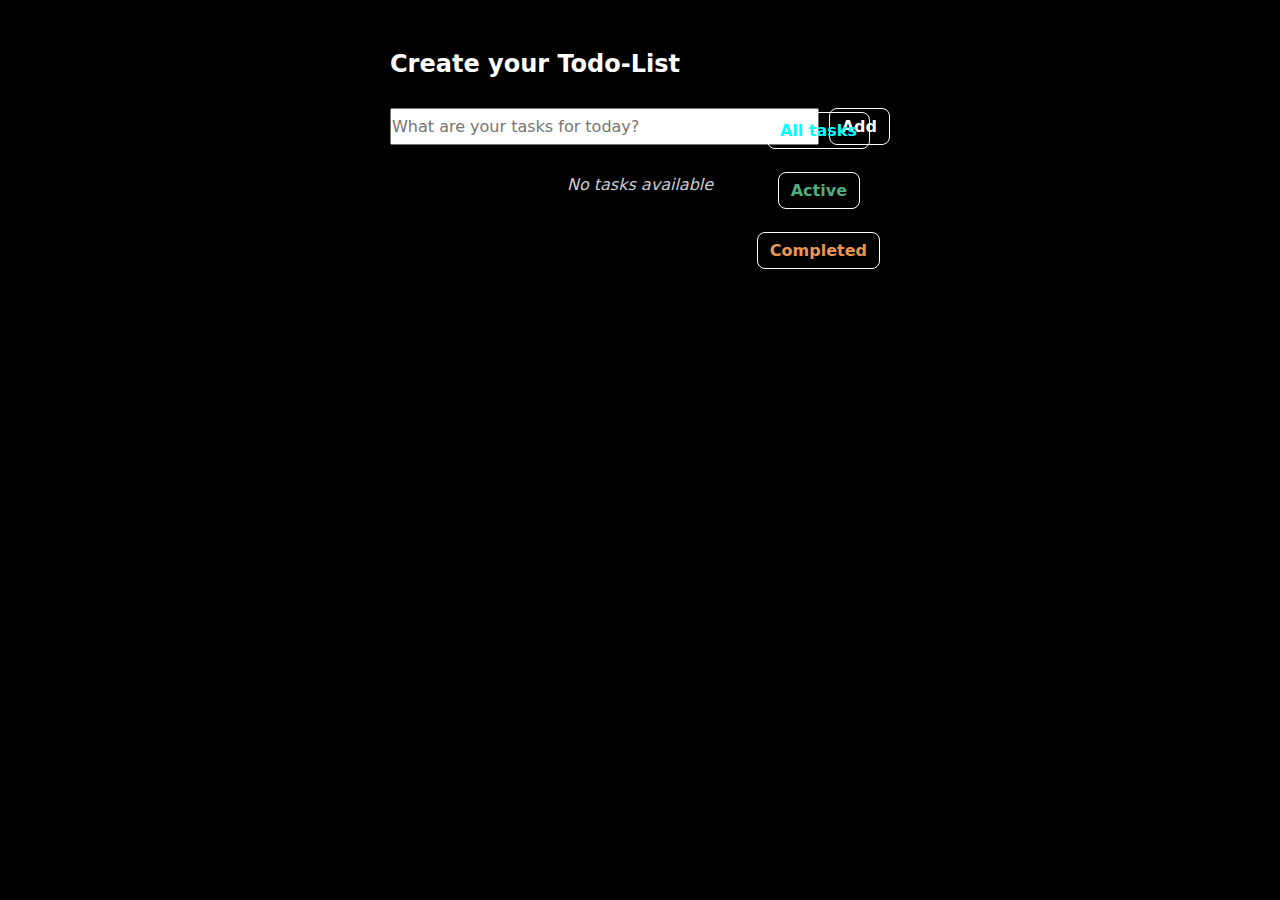
<file: Ex1/index.html>
<!DOCTYPE html>
<html lang="en">
  <head>
    <meta charset="UTF-8" />
    <meta name="viewport" content="width=device-width, initial-scale=1.0" />
    <title>Todo App</title>
    <link rel="stylesheet" href="styles.css" />
  </head>
  <body>
    <main>
      <h1 class="page-heading">Create your Todo-List</h1>

      <form action="" class="todo-form">
        <input
          type="text"
          id="todo-input"
          class="input"
          placeholder="What are your tasks for today?"
          spellcheck="false"
        />
        <button id="submit" class="submit-btn">Add</button>
      </form>
      <button id="allTask" class="submit-btn">All tasks</button>
      <button id="doneList" class="submit-btn">Completed</button>
      <button id="activeList" class="submit-btn">Active</button>

      <ul id="task-list" class="task-list"></ul>
    </main>
    <script src="ex.js"></script>
  </body>
</html>
</file>
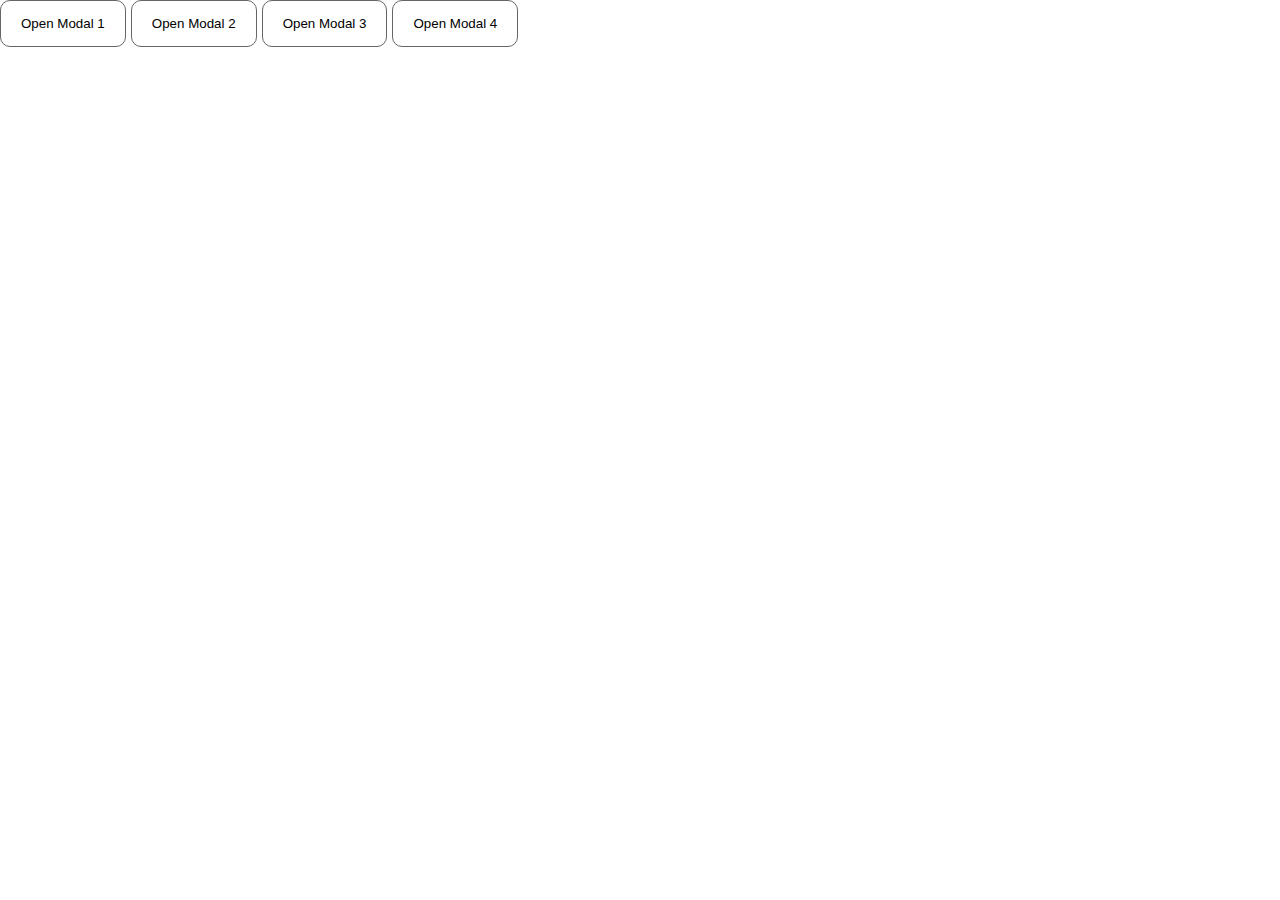
<file: Ex10/index.html>
<!DOCTYPE html>
<html lang="en">
  <head>
    <meta charset="UTF-8" />
    <meta name="viewport" content="width=device-width, initial-scale=1.0" />
    <title>Document</title>
    <link rel="stylesheet" href="style.css" />
  </head>
  <body>
    <main>
      <button id="btn-1" class="btn">Open Modal 1</button>
      <button id="btn-2" class="btn">Open Modal 2</button>
      <button id="btn-3" class="btn">Open Modal 3</button>
      <button id="btn-4" class="btn">Open Modal 4</button>
    </main>
    <template id="modal-1" class="modal">
      <h1>
        Lorem ipsum dolor sit, amet consectetur adipisicing elit. Vero vel, hic
        non officiis eligendi laboriosam incidunt, magni debitis, minus porro
        nobis voluptates! Quia, natus. Sed, consectetur molestias. Sit, eius
        repellendus!
      </h1>
      <a href="">Lorem ipsum dolor sit amet.</a>
    </template>
    <template id="modal-2" class="modal">
      <h1>
        Lorem ipsum dolor sit, amet consectetur adipisicing elit. Vero vel, hic
        non officiis eligendi laboriosam incidunt, magni debitis, minus porro
        nobis voluptates! Quia, natus. Sed, consectetur molestias. Sit, eius
        repellendus!
      </h1>
      <a href="">Lorem ipsum dolor sit amet.</a>
    </template>
    <template id="modal-3" class="modal">
      <h1>
        Lorem ipsum dolor sit, amet consectetur adipisicing elit. Vero vel, hic
        non officiis eligendi laboriosam incidunt, magni debitis, minus porro
        nobis voluptates! Quia, natus. Sed, consectetur molestias. Sit, eius
        repellendus!
      </h1>
      <a href="">Lorem ipsum dolor sit amet.</a>
    </template>
    <template id="modal-4" class="modal">
      <h1>
        Lorem ipsum dolor sit, amet consectetur adipisicing elit. Vero vel, hic
        non officiis eligendi laboriosam incidunt, magni debitis, minus porro
        nobis voluptates! Quia, natus. Sed, consectetur molestias. Sit, eius
        repellendus!
      </h1>
      <a href="">Lorem ipsum dolor sit amet.</a>
    </template>
    <script src="ex.js"></script>
  </body>
</html>
</file>
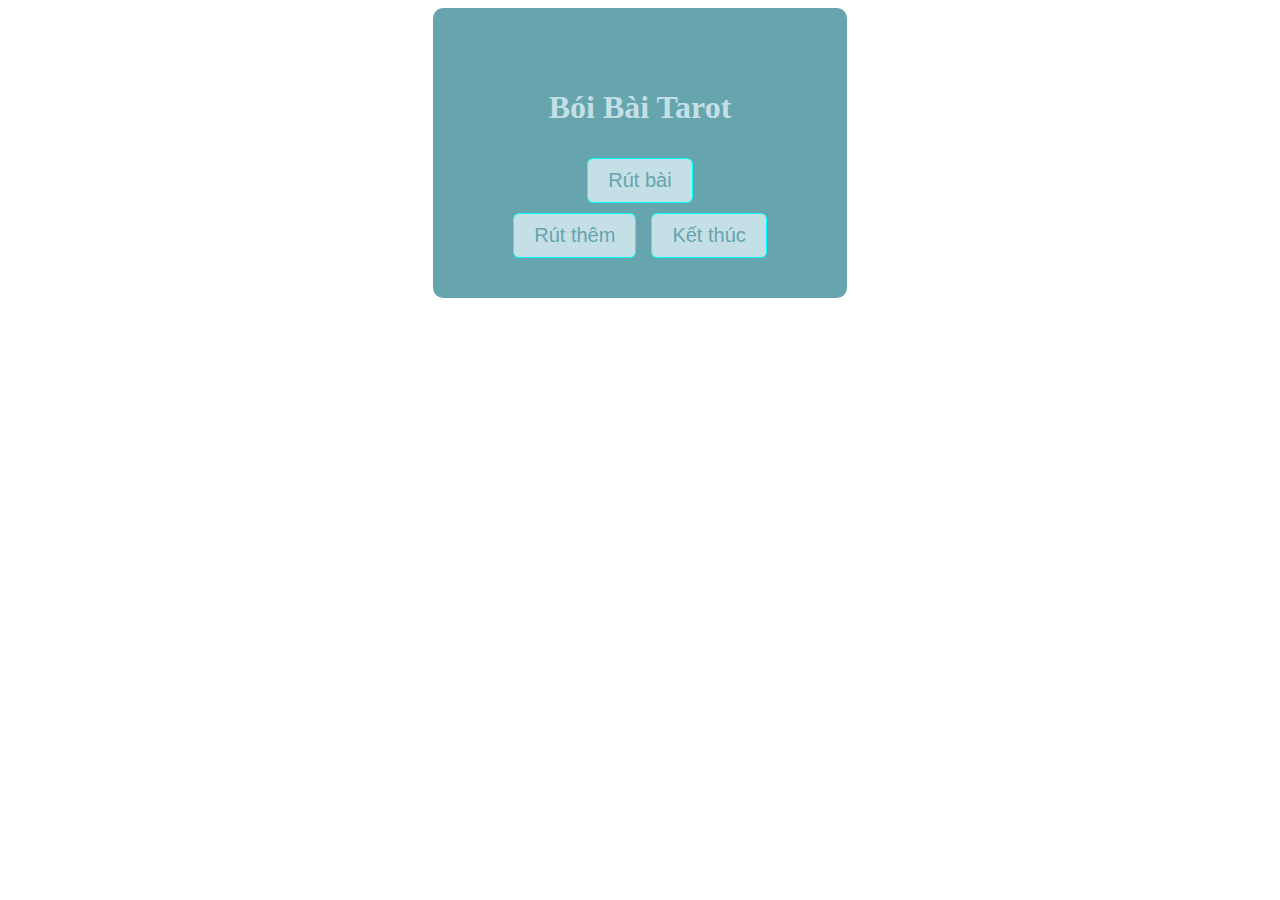
<file: Ex3/index.html>
<!DOCTYPE html>
<html lang="en">
  <head>
    <meta charset="UTF-8" />
    <meta name="viewport" content="width=device-width, initial-scale=1.0" />
    <title>Document</title>
    <style>
      .body {
        background-color: #003b46;
      }
      .container {
        display: flex;
        justify-content: center;
        align-items: center;
        height: auto;
      }
      .box {
        padding: 40px 80px;
        background-color: white;
        text-align: center;
        /* padding: 20px; */
        border-radius: 10px;
        background-color: #66a5ad;
        color: #c4dfe6;
      }
      .title {
        padding-top: 20px;
      }
      .btn {
        cursor: pointer;
        margin-top: 10px;
        font-size: 20px;
        padding: 10px 20px;
        border-radius: 6px;
        border: #003b46;
        background-color: #c4dfe6;
        color: #66a5ad;
        border: 1px solid aqua;
      }
      .sub-title {
        margin-top: 30px;
      }
      .desc {
        font-size: 20px;
      }
      .new-card {
        margin: 20px;
        padding: 5px;
        background-color: #c4dfe6;
        color: #003b46;
        border-radius: 10px;
        width: 300px;
        height: auto;
      }
      .btn-more {
        margin-right: 15px;
      }
    </style>
  </head>
  <body>
    <script src="ex.js"></script>
  </body>
</html>
</file>
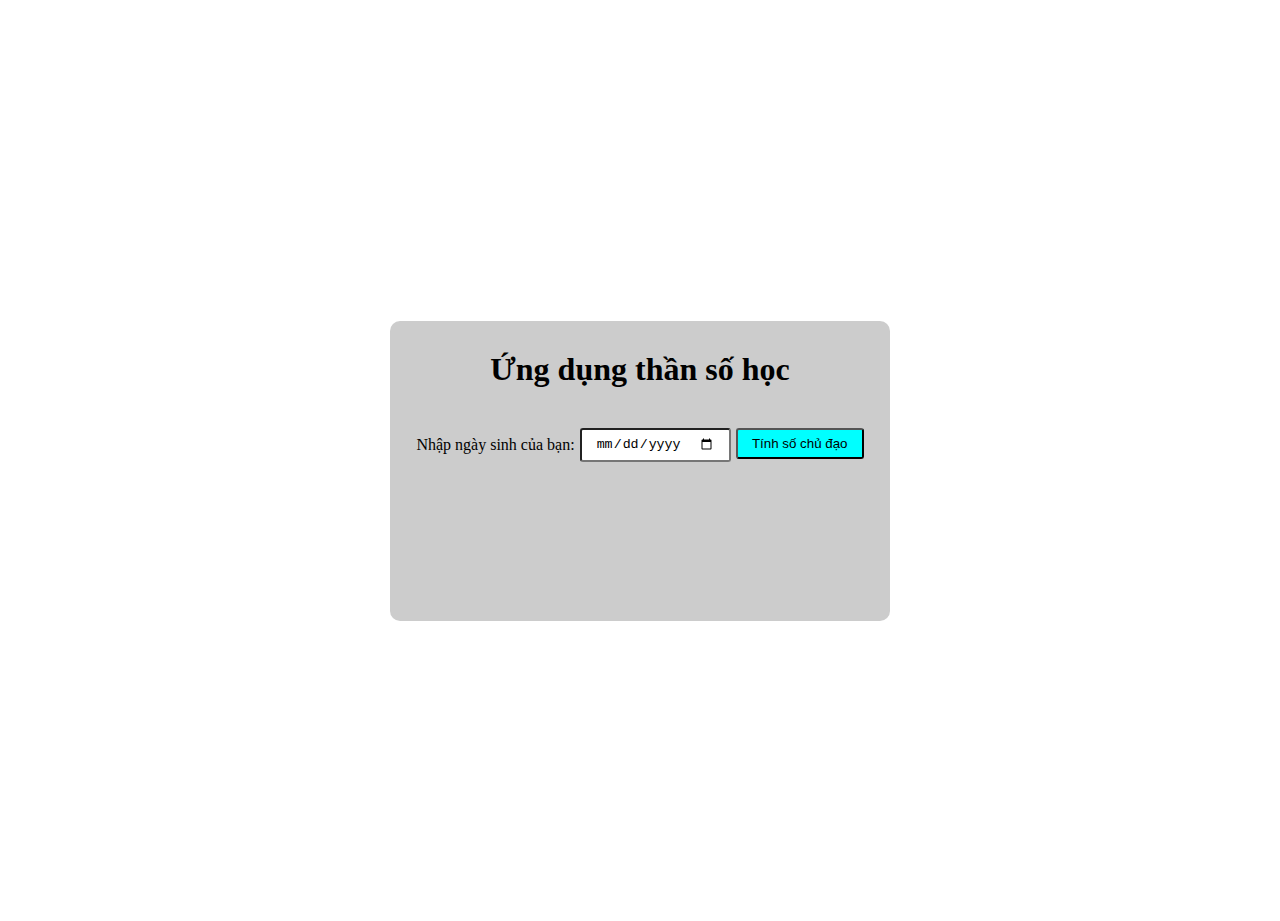
<file: Ex4/index.html>
<!DOCTYPE html>
<html lang="en">
  <head>
    <meta charset="UTF-8" />
    <meta name="viewport" content="width=device-width, initial-scale=1.0" />
    <title>Document</title>
    <style>
      body,
      html {
        height: 100%;
        margin: 0;
        display: block;
        text-align: center;
      }
      .container {
        width: 500px;
        height: 300px;
        background-color: #ccc;
        margin: 0 auto;
        position: relative;
        top: 50%;
        transform: translateY(-50%);
        border-radius: 10px;
      }
      .title {
        padding-top: 30px;
      }
      .content {
        display: flex;
        justify-content: center;
        align-items: center;
        padding: 10px 0;
      }
      .btn {
        cursor: pointer;
        background-color: aqua;
        border-radius: 3px;
        padding: 6px 14px;
      }
      .input {
        margin: 0 5px;
        padding: 6px 14px;
        border-radius: 3px;
      }
      .sub-title {
        font-size: 18px;
      }
    </style>
  </head>
  <body>
    <script src="ex.js"></script>
  </body>
</html>
</file>
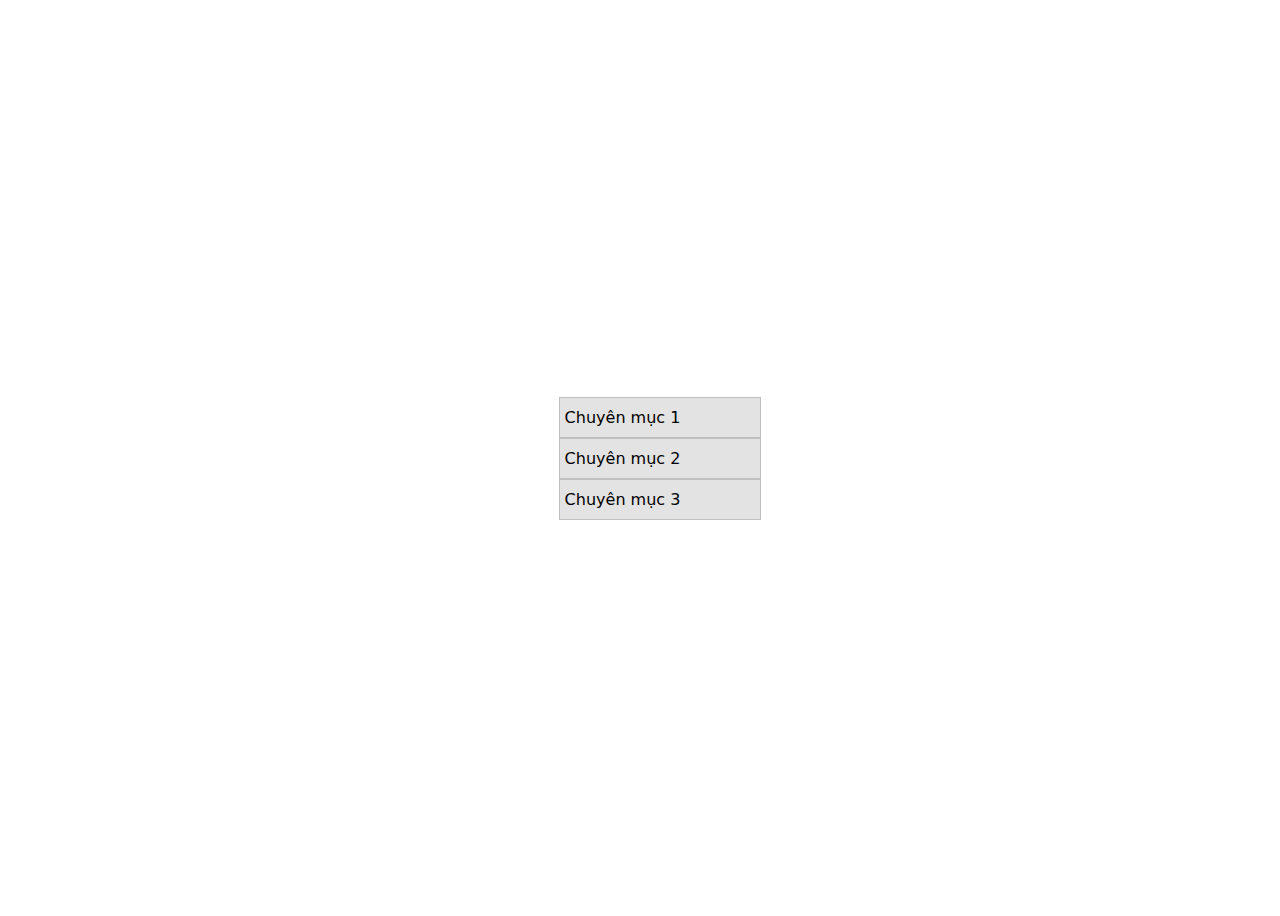
<file: Ex5/index.html>
<!DOCTYPE html>
<html lang="en">
  <head>
    <meta charset="UTF-8" />
    <meta name="viewport" content="width=device-width, initial-scale=1.0" />
    <title>Document</title>
    <link rel="stylesheet" href="style.css" />
  </head>
  <body>
    <script src="ex.js"></script>
  </body>
</html>
</file>
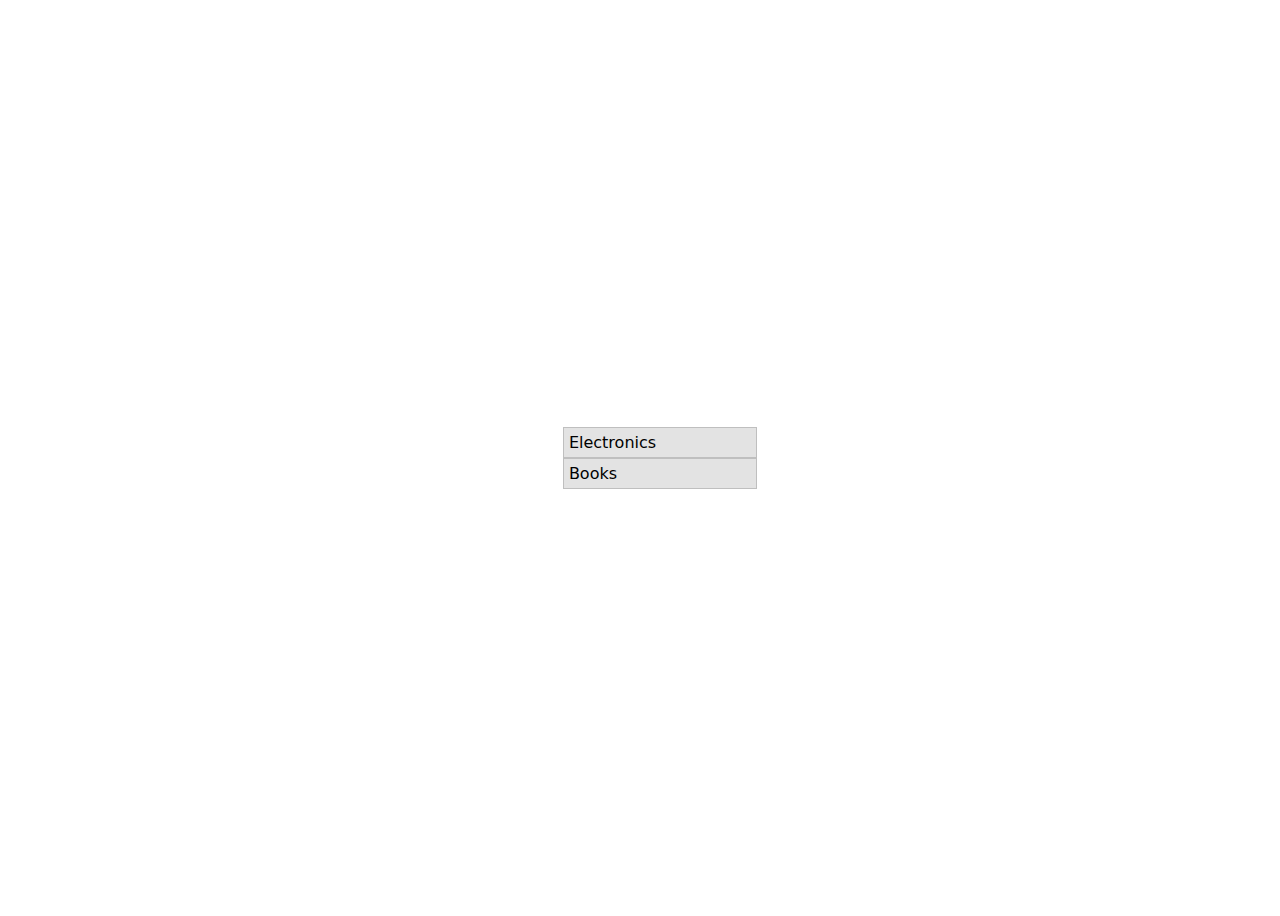
<file: Ex6/index.html>
<!DOCTYPE html>
<html lang="en">
  <head>
    <meta charset="UTF-8" />
    <meta name="viewport" content="width=device-width, initial-scale=1.0" />
    <title>Document</title>
    <link rel="stylesheet" href="style.css">
  </head>
    <script src="ex.js"></script>
  </body>
</html>
</file>
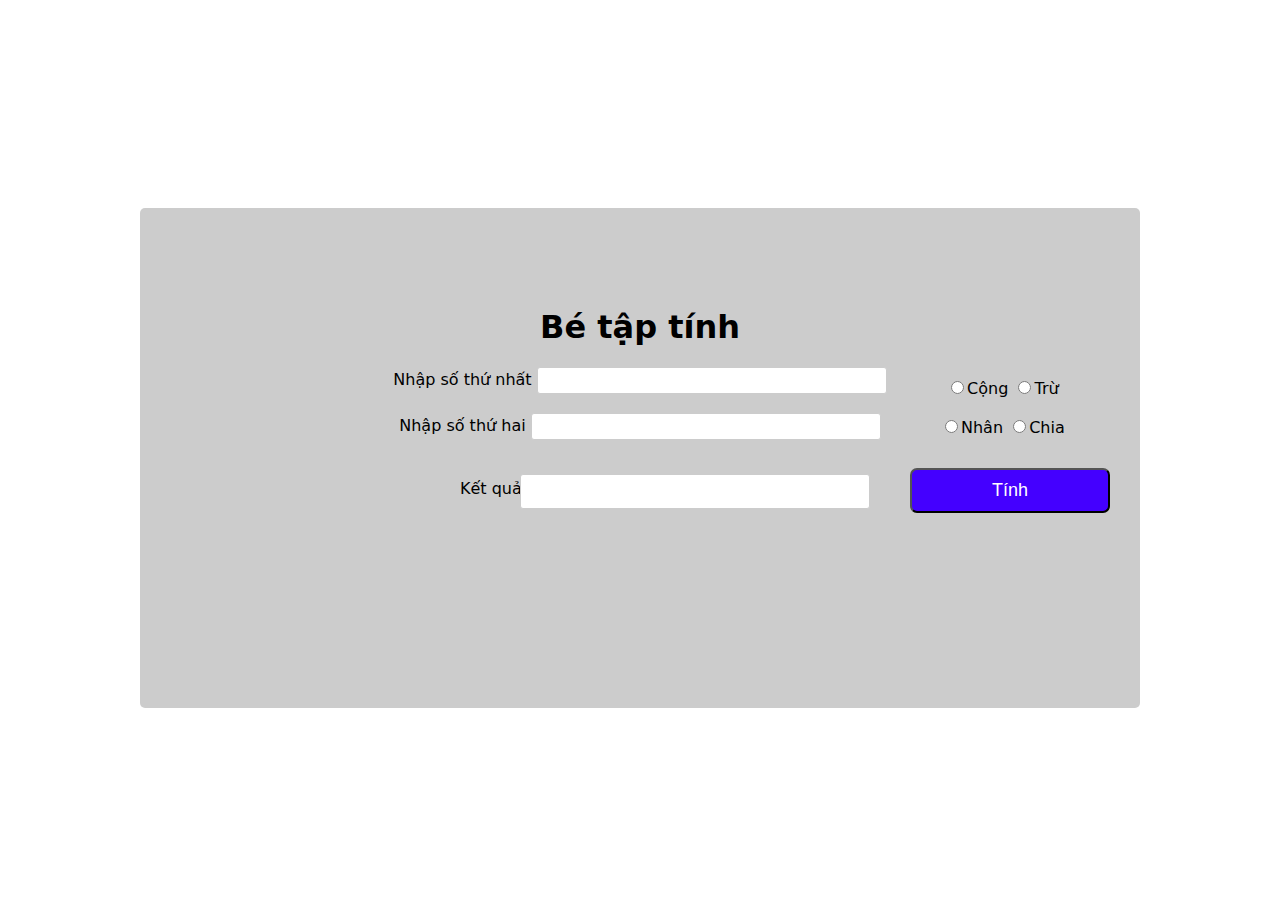
<file: Ex7/index.html>
<!DOCTYPE html>
<html lang="vi">
  <head>
    <meta charset="UTF-8" />
    <meta name="viewport" content="width=device-width, initial-scale=1.0" />
    <title>Bé tập tính</title>
    <link rel="stylesheet" href="style.css" />
  </head>
  <body>
    <div class="container">
      <h1 class="title">Bé tập tính</h1>
      <form class="todo-form" id="calcForm">
        <label for="so1">Nhập số thứ nhất</label>
        <input
          class="inputCss todo-input"
          type="number"
          id="so1"
          name="so1"
          required
        /><br /><br />
        <label for="so2">Nhập số thứ hai</label>
        <input
          class="inputCss todo-input"
          type="number"
          id="so2"
          name="so2"
          required
        /><br /><br />

        <div class="operations-List">
          <input
            type="radio"
            class="operation"
            name="operation"
            value="+"
            required
          />Cộng
          <input type="radio" class="operation" name="operation" value="-" />Trừ
          <br /><br />
          <input
            type="radio"
            class="operation"
            name="operation"
            value="*"
          />Nhân
          <input
            type="radio"
            class="operation"
            name="operation"
            value="/"
          />Chia <br /><br />
        </div>

        <button type="submit" class="btn" id="calc">Tính</button>
      </form>
      <div class="result-container">
        <p class="result-text">Kết quả:</p>
        <p class="result" id="result"></p>
      </div>
    </div>
    <script src="ex.js"></script>
  </body>
</html>
</file>
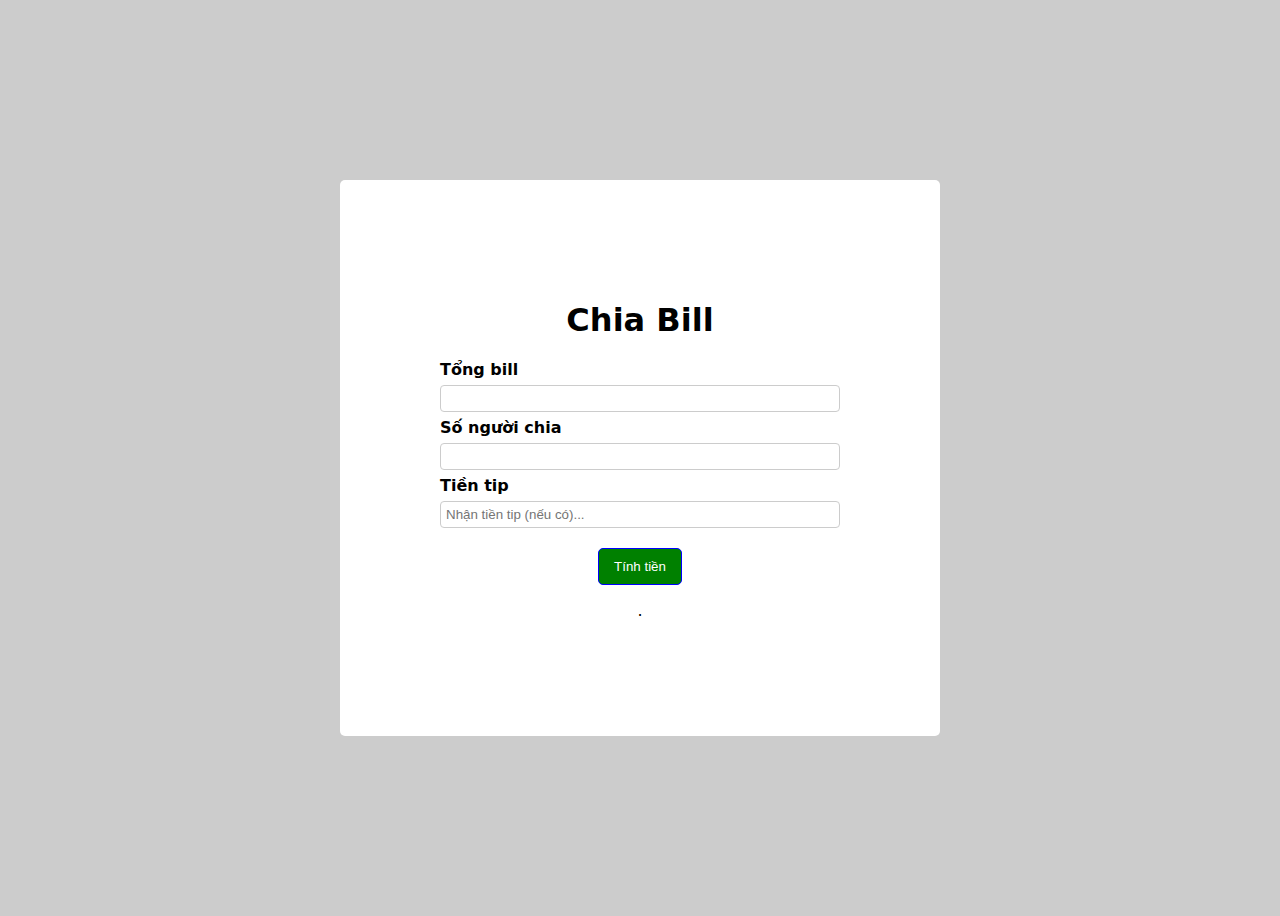
<file: Ex8/index.html>
<!DOCTYPE html>
<html lang="en">
  <head>
    <meta charset="UTF-8" />
    <meta name="viewport" content="width=device-width, initial-scale=1.0" />
    <title>Document</title>
    <style>
      * {
        box-sizing: border-box;
      }

      body {
        display: flex;
        align-items: center;
        justify-content: center;
        height: 100vh;
        font-family: system-ui, "Segoe UI", Roboto, Helvetica, Arial, sans-serif,
          "Apple Color Emoji", "Segoe UI Emoji", "Segoe UI Symbol";
        background-color: #ccc;
        text-align: center;
      }
      .cotainer {
        background-color: #fff;
        padding: 100px;
        border-radius: 5px;
      }
      .in4 {
        margin: 6px 0;
        text-align: left;
        font-weight: 600;
      }
      .todo-input {
        width: 400px;
        padding: 5px;
        border-radius: 4px;
        border: 1px solid #ccc;
      }
      .btn {
        cursor: pointer;
        margin-top: 20px;
        padding: 10px 15px;
        border-radius: 5px;
        background: green;
        color: white;
        border: 1px solid blue;
      }
      .desc {
        font-weight: 00;
      }
    </style>
  </head>
  <body>
    <div class="cotainer">
      <div class="title">
        <h1>Chia Bill</h1>
        <div class="content">
          <div class="in4">Tổng bill</div>
          <input type="text" class="todo-input" />
          <div class="in4">Số người chia</div>
          <input type="text" class="todo-input" />
          <div class="in4">Tiền tip</div>
          <input
            type="text"
            placeholder="Nhận tiền tip (nếu có)..."
            class="todo-input"
          />
        </div>
        <button class="btn">Tính tiền</button>
        <p class="desc">.</p>
        <p class="desc total"></p>
      </div>
    </div>
    <script src="ex.js"></script>
  </body>
</html>
</file>
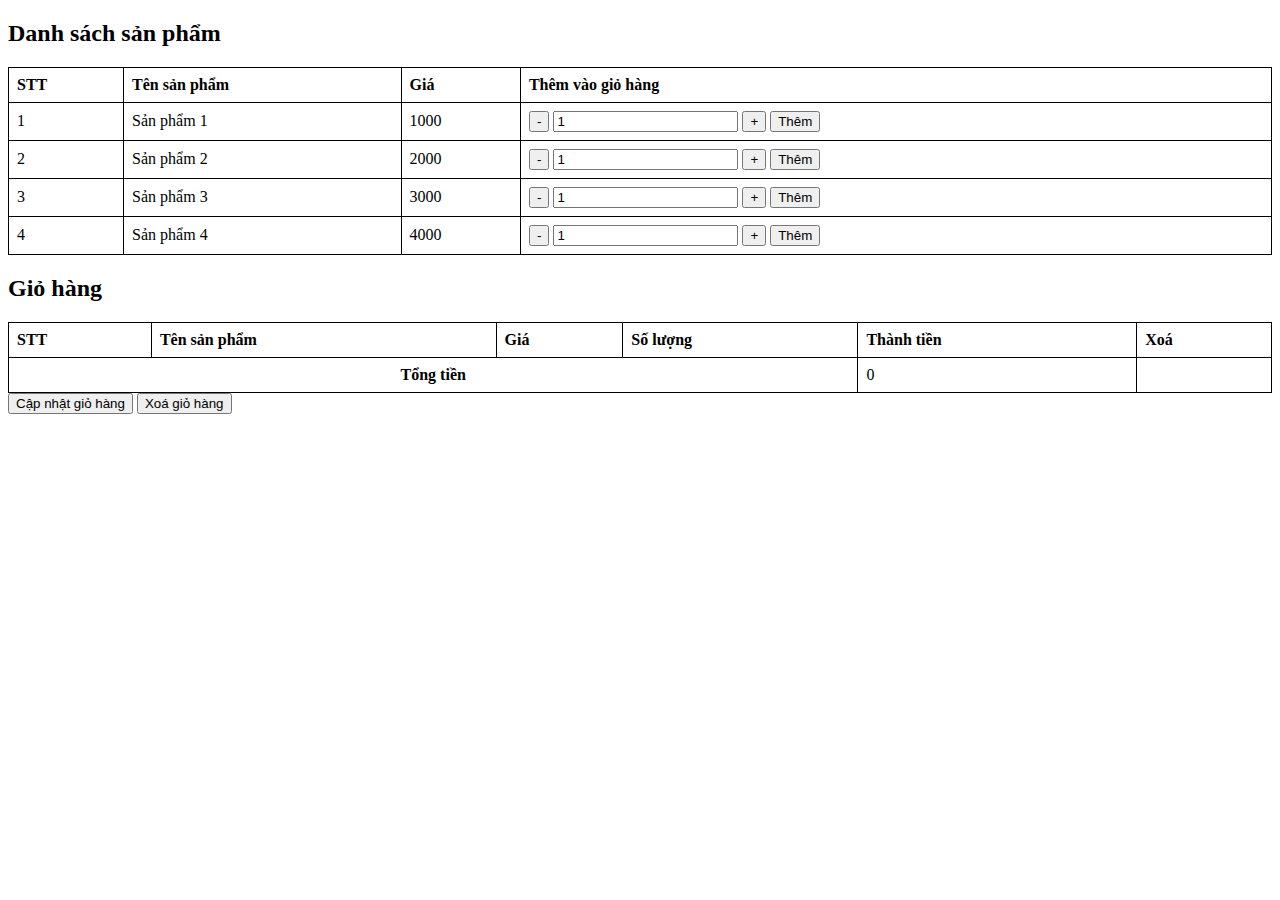
<file: Ex9/index.html>
<!DOCTYPE html>
<html lang="en">
  <head>
    <meta charset="UTF-8" />
    <meta name="viewport" content="width=device-width, initial-scale=1.0" />
    <title>Giỏ Hàng</title>
    <style>
      table {
        border-collapse: collapse;
        width: 100%;
      }
      th,
      td {
        text-align: left;
        padding: 8px;
        border: 1px solid black;
      }
      .button {
        background-color: #4caf50;
        color: white;
        padding: 8px 16px;
        text-align: center;
        text-decoration: none;
        display: inline-block;
        font-size: 16px;
        margin: 4px 2px;
        border-radius: 4px;
        cursor: pointer;
      }
      .cart-table {
        margin-top: 20px;
      }
    </style>
  </head>
  <body>
    <table id="product-list">
      <h2>Danh sách sản phẩm</h2>
      <thead>
        <tr>
          <th>STT</th>
          <th>Tên sản phẩm</th>
          <th>Giá</th>
          <th>Thêm vào giỏ hàng</th>
        </tr>
      </thead>
      <tbody>
        <tr>
          <td>1</td>
          <td>Sản phẩm 1</td>
          <td>1000</td>
          <td>
            <button onclick="changeProductQuantity(1, -1)">-</button>
            <input
              type="number"
              id="quantity-1"
              class="quantity-input"
              value="1"
              min="1"
            />
            <button onclick="changeProductQuantity(1, 1)">+</button>
            <button
              onclick="addToCart(1, 1000, document.getElementById('quantity-1').value)"
            >
              Thêm
            </button>
          </td>
        </tr>
        <tr>
          <td>2</td>
          <td>Sản phẩm 2</td>
          <td>2000</td>
          <td>
            <button onclick="changeProductQuantity(2, -1)">-</button>
            <input
              type="number"
              id="quantity-2"
              class="quantity-input"
              value="1"
              min="1"
            />
            <button onclick="changeProductQuantity(2, 1)">+</button>
            <button
              onclick="addToCart(2, 2000, document.getElementById('quantity-2').value)"
            >
              Thêm
            </button>
          </td>
        </tr>
        <tr>
          <td>3</td>
          <td>Sản phẩm 3</td>
          <td>3000</td>
          <td>
            <button onclick="changeProductQuantity(3, -1)">-</button>
            <input
              type="number"
              id="quantity-3"
              class="quantity-input"
              value="1"
              min="1"
            />
            <button onclick="changeProductQuantity(3, 1)">+</button>
            <button
              onclick="addToCart(3, 3000, document.getElementById('quantity-3').value)"
            >
              Thêm
            </button>
          </td>
        </tr>
        <tr>
          <td>4</td>
          <td>Sản phẩm 4</td>
          <td>4000</td>
          <td>
            <button onclick="changeProductQuantity(4, -1)">-</button>
            <input
              type="number"
              id="quantity-4"
              class="quantity-input"
              value="1"
              min="1"
            />
            <button onclick="changeProductQuantity(4, 1)">+</button>
            <button
              onclick="addToCart(4, 4000, document.getElementById('quantity-4').value)"
            >
              Thêm
            </button>
          </td>
        </tr>
      </tbody>
    </table>

    <table id="cart-table">
      <thead>
        <h2>Giỏ hàng</h2>
        <tr>
          <th>STT</th>
          <th>Tên sản phẩm</th>
          <th>Giá</th>
          <th>Số lượng</th>
          <th>Thành tiền</th>
          <th>Xoá</th>
        </tr>
      </thead>
      <tbody></tbody>
      <tfoot>
        <tr>
          <td colspan="4" style="text-align: center">
            <strong>Tổng tiền</strong>
          </td>
          <td id="total-amount">0</td>
          <td></td>
        </tr>
      </tfoot>
    </table>
    <button onclick="updateCart()">Cập nhật giỏ hàng</button>
    <button onclick="clearCart()">Xoá giỏ hàng</button>

    <script src="example.js"></script>
  </body>
</html>
</file>
<file: Ex1/styles.css>
* {
    padding: 0;
    margin: 0;
    box-sizing: border-box;
}
html {
    font-size: 62.5%;
}
body {
    font-size: 1.6rem;
    font-family: system-ui, -apple-system, BlinkMacSystemFont, "Segoe UI",
        Roboto, Oxygen, Ubuntu, Cantarell, "Open Sans", "Helvetica Neue",
        sans-serif;
    background: black;
    color: #fff;
}
input,
button,
textarea,
select {
    color: inherit;
    font-size: inherit;
    font-family: inherit;
}
button {
    background: transparent;
    border: none;
}
main {
    max-width: 600px;
    margin: 0 auto;
    padding: 50px;
}
.page-heading {
    font-size: 2.4rem;
}
.todo-form {
    display: flex;
    gap: 10px;
    margin-top: 30px;
}

.submit-btn {
    padding: 8px 12px;
    border-radius: 8px;
    border: 1px solid #fff;
    background: transparent;
    font-weight: 600;
}
.input {
    flex: 1;
    color: black;
}
.submit-btn {
    flex-shrink: 0;
    cursor: pointer;
}
.task-list {
    display: flex;
    flex-direction: column;
    gap: 10px;
    margin-top: 30px;
}
.task-item {
    display: flex;
    padding: 8px 12px;
    border-radius: 8px;
    border: 1px solid #ea9652;
}
.task-item.completed {
    opacity: 0.6;
}
.task-item.completed .task-title {
    text-decoration: line-through;
}
.task-title {
    flex: 1;
}
.task-action {
    display: flex;
    gap: 16px;
}
.task-btn {
    text-transform: uppercase;
    font-size: 1.4rem;
    font-weight: 600;
}
.task-btn.edit {
    color: #50ad7e;
}
.task-btn.done {
    color: #ea9652;
}
.task-btn.delete {
    color: #a13538;
}
.task-btn:hover {
    cursor: pointer;
    text-decoration: underline;
}
.task-title {
    padding: 10px;
    max-width: 200px;
    word-wrap: break-word;
}
#allTask { 
    position:absolute ;
    top: 112px;
    right: 410px;
    color:  aqua;
}
#activeList {
    position: absolute;
    color: #50ad7e;
    top: 172px;
    right: 420px;
} 
#doneList {
    position: absolute;
    color: #ea9652;
    top: 232px;
    right: 400px;
}
</file>
<file: Ex10/style.css>
* {
    margin: 0;
    padding: 0;
    box-sizing: border-box;
}
html {
    font-size: 62.5%;
}

body {
    font-size: 1.6rem;
    font-family: system-ui, -apple-system, BlinkMacSystemFont, 'Segoe UI', Roboto, Oxygen, Ubuntu, Cantarell, 'Open Sans', 'Helvetica Neue', sans-serif;
}

button {
    border: none;
    outline: none;
    background: transparent;
}
.btn {
    padding: 15px 20px;
    border-radius: 10px;
    border: 1px solid #666;
    cursor: pointer;
}
.btn:hover {
    background-color: #d0cece;
}
.modal-backdrop {
    position: fixed;
    inset: 0;
    background-color: rgba(0, 0, 0, 0.6);
    display: flex;
    justify-content: center;
    align-items: center;
    opacity: 0;
    visibility: hidden;
    transition: opacity, visibility;
    transition-duration: 0.5s;
}
.modal-backdrop.show {
    opacity: 1;
    visibility: visible;
}
.modal-backdrop.show .modal-container {
    transform: scale(1);
}

.modal-container {
    position: relative;
    background-color: white;
    width: min(600px, 900%);
    padding: 30px;
    border-radius: 10px;
    transform: scale(0);
}
.modal-close {
    position: absolute; 
    top: 6px;
    right: 10px;
    width: 30px;
    height: 30px;
    border-radius: 50%;
    background-color: aqua;
    font-size: 2rem;
    color: #666;
    cursor: pointer;
    padding-left: 7px;
}
.modal-close:hover {
    background-color: aquamarine;
}

.modal-content {
    max-height: 80vh;
    overflow-y: auto;
    margin-left: 20px;
}
</file>
<file: Ex5/style.css>
* {
    box-sizing: border-box
}

body {
    display: flex;
    align-items: center;
    justify-content: center;
    height: 100vh;
    font-family: system-ui, 'Segoe UI', Roboto, Helvetica, Arial, sans-serif,
        'Apple Color Emoji', 'Segoe UI Emoji', 'Segoe UI Symbol';

}
li {
    list-style-type: none;
    padding: 5px 15px;
    border: 1px solid #bfbfbf;
    background: #e3e3e3;
    white-space: nowrap;
    cursor: pointer;
}
.menu > li {
    position: relative;
}

.menu a {
    color: black;
    text-decoration: none;
}

.sub-menu {
    position: absolute;
    display: none;
    top: 0;
    left: 78%;
}

.menu > li {
    padding: 10px 80px 10px 5px;
}

.menu li:hover {
    background: #bfbfbf;
}
.menu li:hover .sub-menu-0, .menu li:hover .sub-menu-2{
    display: block;
}
.sub-menu-1 {
    display: none;
}
.sub-menu-0 li:hover .sub-menu-1{
    display: block;
    top: 33%;
}
</file>
<file: Ex6/style.css>
* {
    box-sizing: border-box
}

body {
    display: flex;
    align-items: center;
    justify-content: center;
    height: 100vh;
    font-family: system-ui, 'Segoe UI', Roboto, Helvetica, Arial, sans-serif,
        'Apple Color Emoji', 'Segoe UI Emoji', 'Segoe UI Symbol';

}
.menu {
    display: flex;
    flex-direction: column;
}
li {
    list-style-type: none;
    padding: 5px 15px;
    border: 1px solid #bfbfbf;
    background: #e3e3e3;
    white-space: nowrap;
    cursor: pointer;
    min-width: 100px;
}
a {
    text-decoration: none;
    color: black;
}
.menu > li {
    position: relative;
    padding: 5px 100px 5px 5px;
    
}
.sub-menu {
    display: none;
    position: absolute;
    top: 0;
    left: 78%;
}
.menu li:hover {
    background: #bfbfbf;
}
.menu li:hover .sub-menu-1, .menu li:hover .sub-menu-3{
    display: block;
}

.sub-menu-2 {
    left: 119px;
}
.sub-menu-4 {
    left: 113px;
}

.sub-menu-1 li:hover .sub-menu-2 {
    display: block;
}
.sub-menu-3 li:hover .sub-menu-4 {
    display: block;
}
</file>
<file: Ex7/style.css>
* {
    box-sizing: border-box
}

body {
    display: flex;
    align-items: center;
    justify-content: center;
    height: 100vh;
    font-family: system-ui, 'Segoe UI', Roboto, Helvetica, Arial, sans-serif,
        'Apple Color Emoji', 'Segoe UI Emoji', 'Segoe UI Symbol';
    text-align: center;
    background-color: #fff;
}
.container {
    position: relative;
    width: 1000px;
    height: 500px;
    background-color: #ccc;
    border-radius: 5px;
}
.title {
    margin-top: 100px;
}
.inputCss {
    padding: 5px;
    width: 350px;
    border-radius: 3px;
    border: 1px solid #ccc;
    text-align: left;
}
.result-css {
    background: #efecec;
}
.operations-List {
    margin-top: 70px;
    position: absolute;
    top: 20%;
    left: 80% ;
}
.btn {
    cursor: pointer;
    position: absolute;
    top: 37%;
    left: 77% ;
    margin-top: 75px;
    padding: 10px 80px;
    border-radius: 7px;
    background-color: rgb(68, 0, 255);
    color: white;
    font-size: 18px;
}
.result-text {
    position: absolute;
    top: 51%;
    left: 32% ;
}

.result {
    position: absolute;
    padding: 5px;
    width: 350px;
    height: 35px;
    background-color: white;
    border: 1px solid #ccc;
    border-radius: 3px;
    top: 50%;
    left: 38% ;
    text-align: left;
}
</file>
